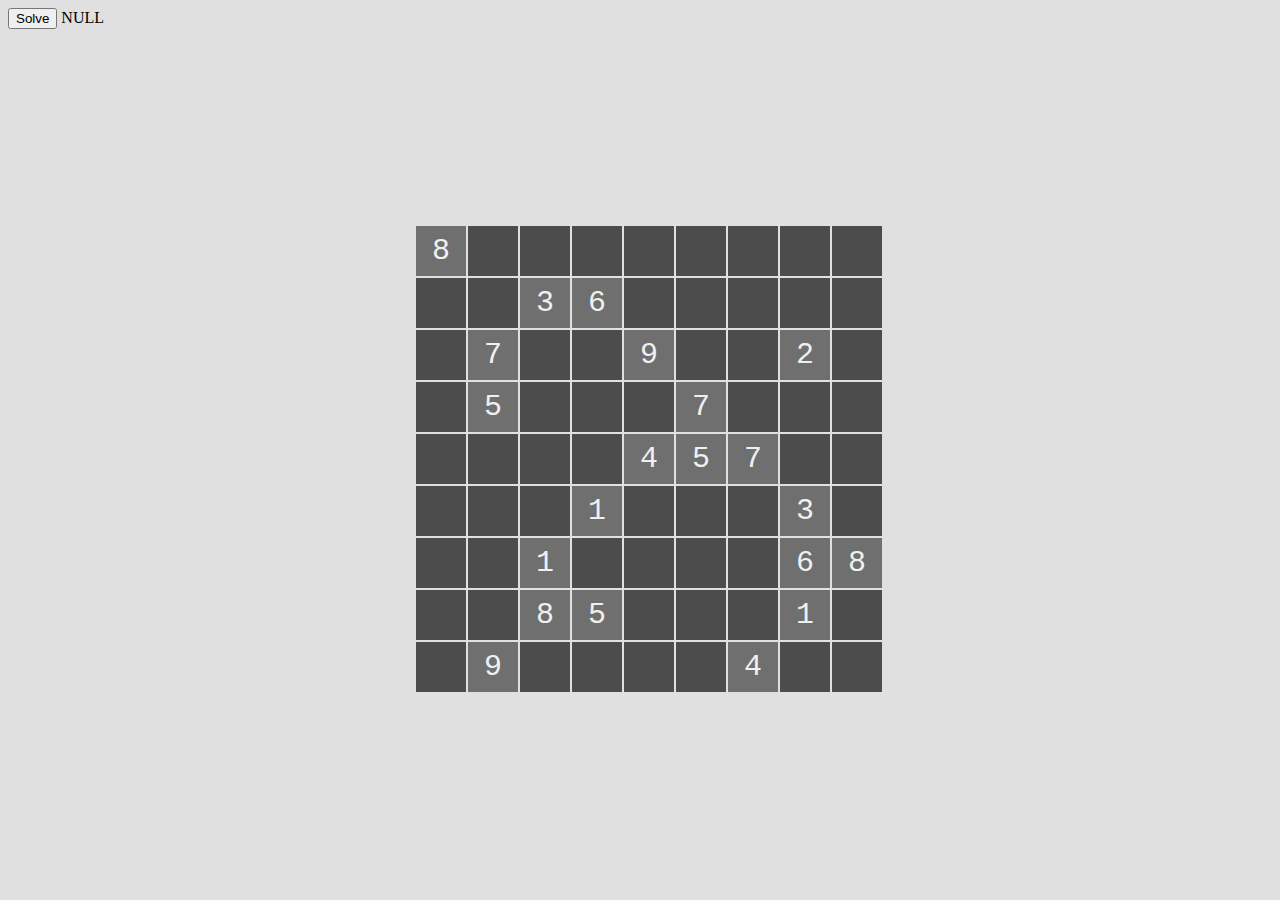
<file: index.html>
<html>
	<head>
		<title>Sudoku</title>
		<meta charset="UTF-8"/>	
        <link href="css/sudoku.css" rel="stylesheet">
        <script language = "Javascript" src = "js/jquery.min.js"></script>
		<script language = "Javascript" src = "js/sudoku.js"></script>
        
        <script language = "Javascript" src = "js/init.js"></script>
	</head>
	
	<body onload="initSudokuBody()">
		<div id="sudokuBody"></div>
        <button id="solve" onclick="Calculate()">Solve</button>
        <label id="isLegal">NULL</label>
	</body>

</html>
</file>
<file: css/sudoku.css>
.sudokuSon{
            position:relative;
            float: left;
             top : 0px;
             left : 0px;
             margin: 1px;
             background-color: #4c4c4c ;
             border : 0px solid #A0A0A0 ;
             height : 50px ;
             width : 50px ;
             font-family: Courier New, Courier, monospace;
             font-size: 30px;
             color: #f0f0f0;
             text-align: center;
             cursor: default;
             line-height: 0px;  /* the I symbol would disappear if this set to be infinite larger*/
             transition: box-shadow .22s;
 }
 
 .sudokuSon:hover{
     box-shadow: 0 0 15px 2px dimgray;
     background-color: #3c3c3c ;
     transition: box-shadow .18s;
 }
 
 body{
     background-color: #E0E0E0;
 }
</file>
